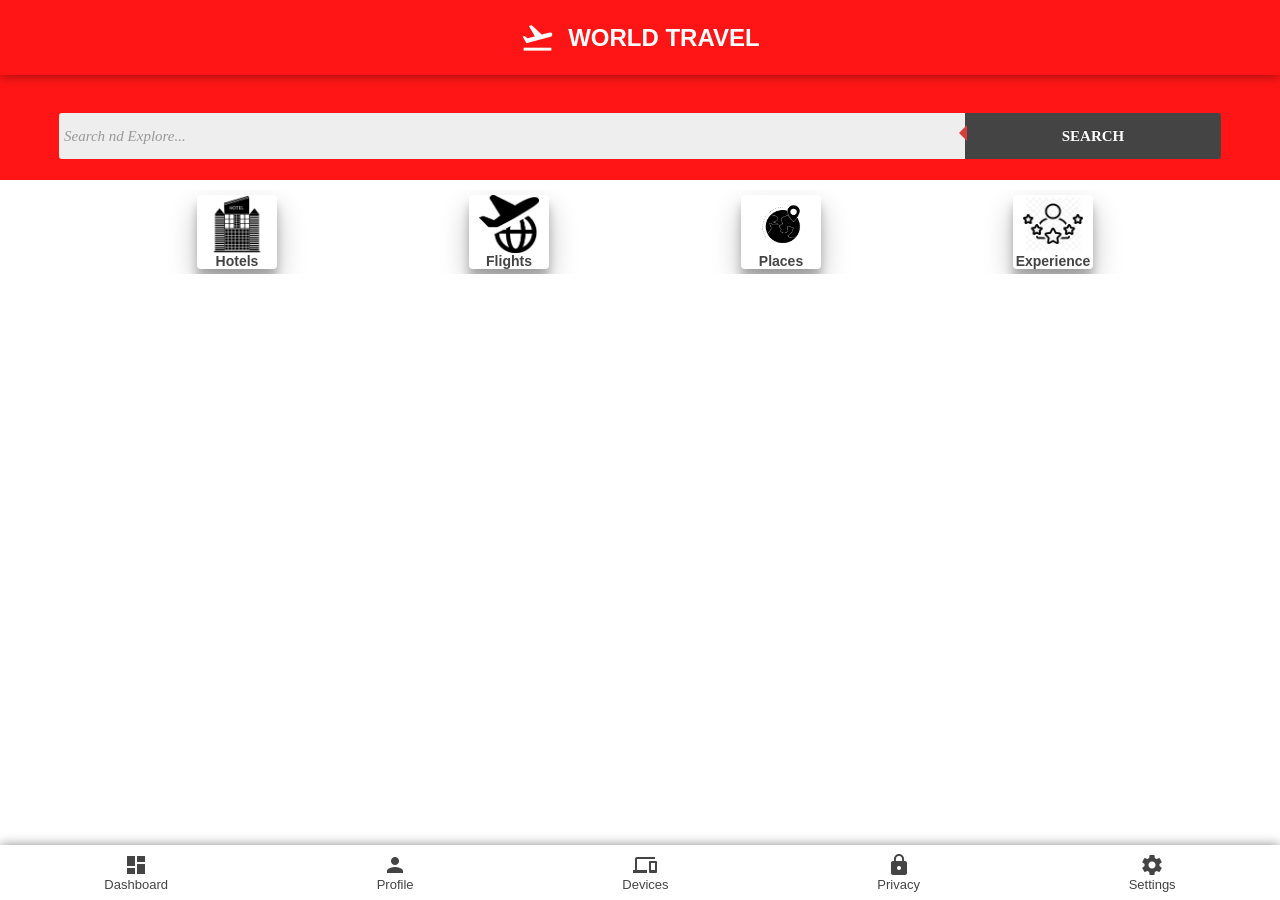
<file: index.html>
<!DOCTYPE html>
<html lang="en">
  <head>
    <meta charset="UTF-8" />
    <meta http-equiv="X-UA-Compatible" content="IE=edge" />
    <meta name="viewport" content="width=device-width, initial-scale=1.0" />
    <link rel="stylesheet" href="https://fonts.googleapis.com/icon?family=Material+Icons"/>
    <link rel="stylesheet" href="css/style.css" />
    <title>Document</title>
  </head>
  <body>
    <div class="header">
      <div class="logo-header">
        <span class="material-icons"> flight_takeoff </span>
        <h2>WORLD TRAVEL</h2>
      </div>
      <div class="search-con">
        <form class="form-wrapper">
          <input type="text" placeholder="Search nd Explore..." required />
          <button type="submit">Search</button>
        </form>
      </div>
    </div>
<!--------------------First Section---------------------------->
    <div class="fst-section">
        <div class="fst-items">
            <a href="#" class="item-list">
                <img src="images/hotel.png" alt="">
                <p>Hotels</p>
              </a>
        </div>
    
        <div class="fst-items">
            <a href="#" class="item-list">
                <img src="images/flights.png" alt="">
                <P>Flights</P>
              </a>
        </div>

        <div class="fst-items">
            <a href="#" class="item-list">
                <img src="images/Places.png" alt="">
                <p>Places</p>
              </a>
        </div>

        <div class="fst-items">
            <a href="#" class="item-list">
                <img src="images//experienc.png" alt="">
                <p>Experience</p>
              </a>
        </div>
    </div>

    <!-------------FOOTER NAV BAR------------------------->
    <nav class="nav">
      <a href="#" class="nav__link">
        <i class="material-icons nav__icons">dashboard</i>
        <span class="nav__text">Dashboard</span>
      </a>
      <a href="#" class="nav__link nav__link--active">
        <i class="material-icons nav__icons">person</i>
        <span class="nav__text">Profile</span>
      </a>
      <a href="#" class="nav__link">
        <i class="material-icons nav__icons">devices</i>
        <span class="nav__text">Devices</span>
      </a>
      <a href="#" class="nav__link">
        <i class="material-icons nav__icons">lock</i>
        <span class="nav__text">Privacy</span>
      </a>
      <a href="#" class="nav__link">
        <i class="material-icons nav__icons">settings</i>
        <span class="nav__text">Settings</span>
      </a>
    </nav>
  </body>
</html>
</file>
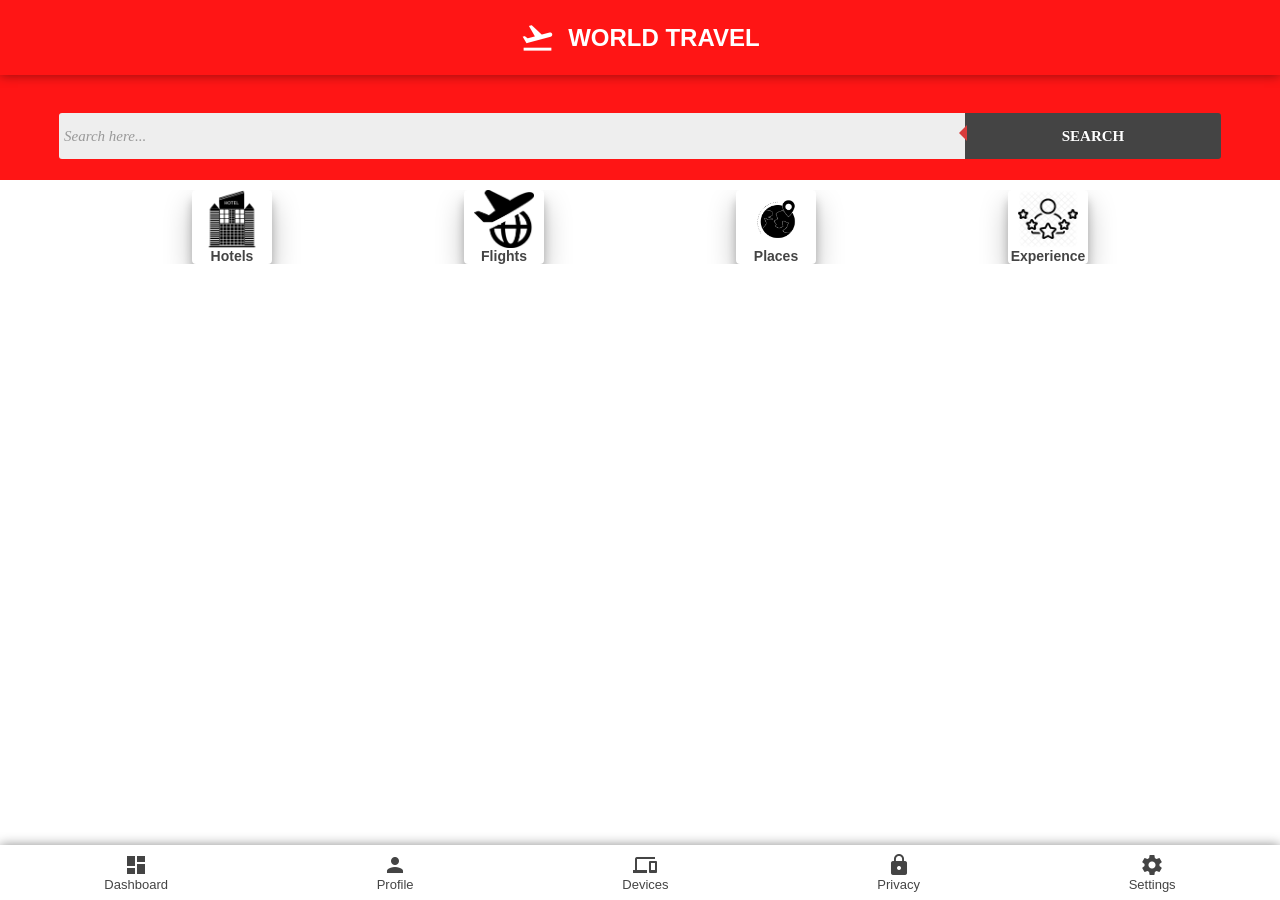
<file: nav.html>
<!DOCTYPE html>
<html lang="en">
  <head>
    <meta charset="UTF-8" />
    <meta http-equiv="X-UA-Compatible" content="IE=edge" />
    <meta name="viewport" content="width=device-width, initial-scale=1.0" />
    <link rel="stylesheet" href="https://fonts.googleapis.com/icon?family=Material+Icons"/>
    <link rel="stylesheet" href="/style.css" />
    <title>Document</title>
  </head>
  <body>
    <div class="header">
      <div class="logo-header">
        <span class="material-icons"> flight_takeoff </span>
        <h2>WORLD TRAVEL</h2>
      </div>
      <div class="search-con">
        <form class="form-wrapper">
          <input type="text" placeholder="Search here..." required />
          <button type="submit">Search</button>
        </form>
      </div>
    </div>
<!--------------------First Section---------------------------->
    <div class="fst-section">
        <div class="fst-items">
            <a href="#" class="item-list">
                <img src="/hotel.png" alt="">
                <p>Hotels</p>
              </a>
        </div>
    
        <div class="fst-items">
            <a href="#" class="item-list">
                <img src="/flights.png" alt="">
                <P>Flights</P>
              </a>
        </div>

        <div class="fst-items">
            <a href="#" class="item-list">
                <img src="/Places.png" alt="">
                <p>Places</p>
              </a>
        </div>

        <div class="fst-items">
            <a href="#" class="item-list">
                <img src="/experienc.png" alt="">
                <p>Experience</p>
              </a>
        </div>
    </div>

    <!-------------FOOTER NAV BAR------------------------->
    <nav class="nav">
      <a href="#" class="nav__link">
        <i class="material-icons nav__icons">dashboard</i>
        <span class="nav__text">Dashboard</span>
      </a>
      <a href="#" class="nav__link nav__link--active">
        <i class="material-icons nav__icons">person</i>
        <span class="nav__text">Profile</span>
      </a>
      <a href="#" class="nav__link">
        <i class="material-icons nav__icons">devices</i>
        <span class="nav__text">Devices</span>
      </a>
      <a href="#" class="nav__link">
        <i class="material-icons nav__icons">lock</i>
        <span class="nav__text">Privacy</span>
      </a>
      <a href="#" class="nav__link">
        <i class="material-icons nav__icons">settings</i>
        <span class="nav__text">Settings</span>
      </a>
    </nav>
  </body>
</html>
</file>
<file: css/style.css>
body{
    margin: 0 0 55px 0;
}
/*Header Css*/

.header{
    background-color: #ff1515;
    width: 100%;
    height: 180px;
}
.logo-header{
    height: 75px;
    box-shadow: 0 0 11px rgb(0 0 0 / 45%);
    display: flex;
    align-items: center;
    justify-content: center;
}
.logo-header span{
    font-size: 35PX;
    color: white;
    margin-right: 1%;
}
.logo-header H2{
    color: white;
    font-family: sans-serif;
}
/*Search Box*/
.form-wrapper{
    display: flex;
    justify-content: center;
    width: 100%;
    margin-top: 3%;
}
.form-wrapper input {
    width: 70%;
    height: 26px;
    padding: 10px 5px;
    float: left;    
    font: bold 15px 'lucida sans', 'trebuchet MS', 'Tahoma';
    border: 0;
    background: #eee;
    -moz-border-radius: 3px 0 0 3px;
    -webkit-border-radius: 3px 0 0 3px;
    border-radius: 3px 0 0 3px;      
}

.form-wrapper input:focus {
    outline: 0;
    background: #fff;
    -moz-box-shadow: 0 0 2px rgba(0,0,0,.8) inset;
    -webkit-box-shadow: 0 0 2px rgba(0,0,0,.8) inset;
    box-shadow: 0 0 2px rgba(0,0,0,.8) inset;
}

.form-wrapper input::-webkit-input-placeholder {
   color: #999;
   font-weight: normal;
   font-style: italic;
}

.form-wrapper input:-moz-placeholder {
    color: #999;
    font-weight: normal;
    font-style: italic;
}

.form-wrapper input:-ms-input-placeholder {
    color: #999;
    font-weight: normal;
    font-style: italic;
}
.form-wrapper button {
    overflow: visible;
    position: relative;
    float: right;
    border: 0;
    padding: 0;
    cursor: pointer;
    height: 46px;
    width: 20%;
    font: bold 15px/40px 'lucida sans', 'trebuchet MS', 'Tahoma';
    color: #fff;
    text-transform: uppercase;
    background: #444444;
    -moz-border-radius: 0 3px 3px 0;
    -webkit-border-radius: 0 3px 3px 0;
    border-radius: 0 3px 3px 0;      
    text-shadow: 0 -1px 0 rgba(0, 0 ,0, .3);
}   
  
.form-wrapper button:hover{		
    background: #e54040;
}	
  
.form-wrapper button:active,
.form-wrapper button:focus{   
    background: #c42f2f;    
}

.form-wrapper button:before {
    content: '';
    position: absolute;
    border-width: 8px 8px 8px 0;
    border-style: solid solid solid none;
    border-color: transparent #d83c3c transparent;
    top: 12px;
    left: -6px;
}

/* FST SECTION*/
.fst-section{
    width: 100%;
    max-height: 80px; 
    padding: 5px;
    display: flex;
    overflow-x: auto;
    justify-content: space-evenly;
    margin-top: 10px;
}
.item-list img{
    width: 60px;
    height: 58px;
}
.item-list{
    display: flex;
    flex-direction: column;
    align-items: center;
    text-decoration: none;
    width: 80px;
}
.item-list:hover{
    background-color: #dbdbdb;
}
.item-list p{
    overflow: hidden;
    white-space: nowrap;
    font-family: sans-serif;
    font-weight: 800;
    font-size: 14px;
    color: #444444;
    margin: 0;
}
.fst-items{
    background: #fff;
    box-shadow: 0 14px 28px rgba(0,0,0,0.25),0 10px 10px rgba(0,0,0,0.22);
    border-radius: 4px;
    box-sizing: border-box;
    overflow: hidden;
}


/*Footer Navbar CSS*/
nav{
    position: fixed;
    bottom: 0;
    width: 100%;
    height: 55px;
    box-shadow: 0 0 11px rgb(0 0 0 / 45%);
    background-color: #ffff;
    display: flex;
    overflow-x: auto;

}
.nav__link{
    display: flex;
    flex-direction: column;
    align-items: center;
    justify-content: center;
    flex-grow: 1;
    min-width: 50px;
    overflow: hidden;
    white-space: nowrap;
    font-family: sans-serif;
    font-size: 13px;
    color: #444444;
    text-decoration: none;
    -webkit-tap-highlight-color: transparent;
    transition: background-color 0.1s ease-in-out;

}
.nav__link:hover{
    background-color: #213427f7;
    color: white;
}
</file>
<file: style.css>
body{
    margin: 0 0 55px 0;
}
/*Header Css*/

.header{
    background-color: #ff1515;
    width: 100%;
    height: 180px;
}
.logo-header{
    height: 75px;
    box-shadow: 0 0 11px rgb(0 0 0 / 45%);
    display: flex;
    align-items: center;
    justify-content: center;
}
.logo-header span{
    font-size: 35PX;
    color: white;
    margin-right: 1%;
}
.logo-header H2{
    color: white;
    font-family: sans-serif;
}
/*Search Box*/
.form-wrapper{
    display: flex;
    justify-content: center;
    width: 100%;
    margin-top: 3%;
}
.form-wrapper input {
    width: 70%;
    height: 26px;
    padding: 10px 5px;
    float: left;    
    font: bold 15px 'lucida sans', 'trebuchet MS', 'Tahoma';
    border: 0;
    background: #eee;
    -moz-border-radius: 3px 0 0 3px;
    -webkit-border-radius: 3px 0 0 3px;
    border-radius: 3px 0 0 3px;      
}

.form-wrapper input:focus {
    outline: 0;
    background: #fff;
    -moz-box-shadow: 0 0 2px rgba(0,0,0,.8) inset;
    -webkit-box-shadow: 0 0 2px rgba(0,0,0,.8) inset;
    box-shadow: 0 0 2px rgba(0,0,0,.8) inset;
}

.form-wrapper input::-webkit-input-placeholder {
   color: #999;
   font-weight: normal;
   font-style: italic;
}

.form-wrapper input:-moz-placeholder {
    color: #999;
    font-weight: normal;
    font-style: italic;
}

.form-wrapper input:-ms-input-placeholder {
    color: #999;
    font-weight: normal;
    font-style: italic;
}
.form-wrapper button {
    overflow: visible;
    position: relative;
    float: right;
    border: 0;
    padding: 0;
    cursor: pointer;
    height: 46px;
    width: 20%;
    font: bold 15px/40px 'lucida sans', 'trebuchet MS', 'Tahoma';
    color: #fff;
    text-transform: uppercase;
    background: #444444;
    -moz-border-radius: 0 3px 3px 0;
    -webkit-border-radius: 0 3px 3px 0;
    border-radius: 0 3px 3px 0;      
    text-shadow: 0 -1px 0 rgba(0, 0 ,0, .3);
}   
  
.form-wrapper button:hover{		
    background: #e54040;
}	
  
.form-wrapper button:active,
.form-wrapper button:focus{   
    background: #c42f2f;    
}

.form-wrapper button:before {
    content: '';
    position: absolute;
    border-width: 8px 8px 8px 0;
    border-style: solid solid solid none;
    border-color: transparent #d83c3c transparent;
    top: 12px;
    left: -6px;
}

/* FST SECTION*/
.fst-section{
    width: 100%;
    max-height: 75px; 
    display: flex;
    overflow-x: auto;
    justify-content: space-evenly;
    margin-top: 10px;
}
.item-list img{
    width: 60px;
    height: 58px;
}
.item-list{
    display: flex;
    flex-direction: column;
    align-items: center;
    text-decoration: none;
    width: 80px;
}
.item-list:hover{
    background-color: #dbdbdb;
}
.item-list p{
    overflow: hidden;
    white-space: nowrap;
    font-family: sans-serif;
    font-weight: 800;
    font-size: 14px;
    color: #444444;
    margin: 0;
}
.fst-items{
    background: #fff;
    box-shadow: 0 14px 28px rgba(0,0,0,0.25),0 10px 10px rgba(0,0,0,0.22);
    border-radius: 4px;
    box-sizing: border-box;
    overflow: hidden;
}


/*Footer Navbar CSS*/
nav{
    position: fixed;
    bottom: 0;
    width: 100%;
    height: 55px;
    box-shadow: 0 0 11px rgb(0 0 0 / 45%);
    background-color: #ffff;
    display: flex;
    overflow-x: auto;

}
.nav__link{
    display: flex;
    flex-direction: column;
    align-items: center;
    justify-content: center;
    flex-grow: 1;
    min-width: 50px;
    overflow: hidden;
    white-space: nowrap;
    font-family: sans-serif;
    font-size: 13px;
    color: #444444;
    text-decoration: none;
    -webkit-tap-highlight-color: transparent;
    transition: background-color 0.1s ease-in-out;

}
.nav__link:hover{
    background-color: #213427f7;
    color: white;
}
</file>
